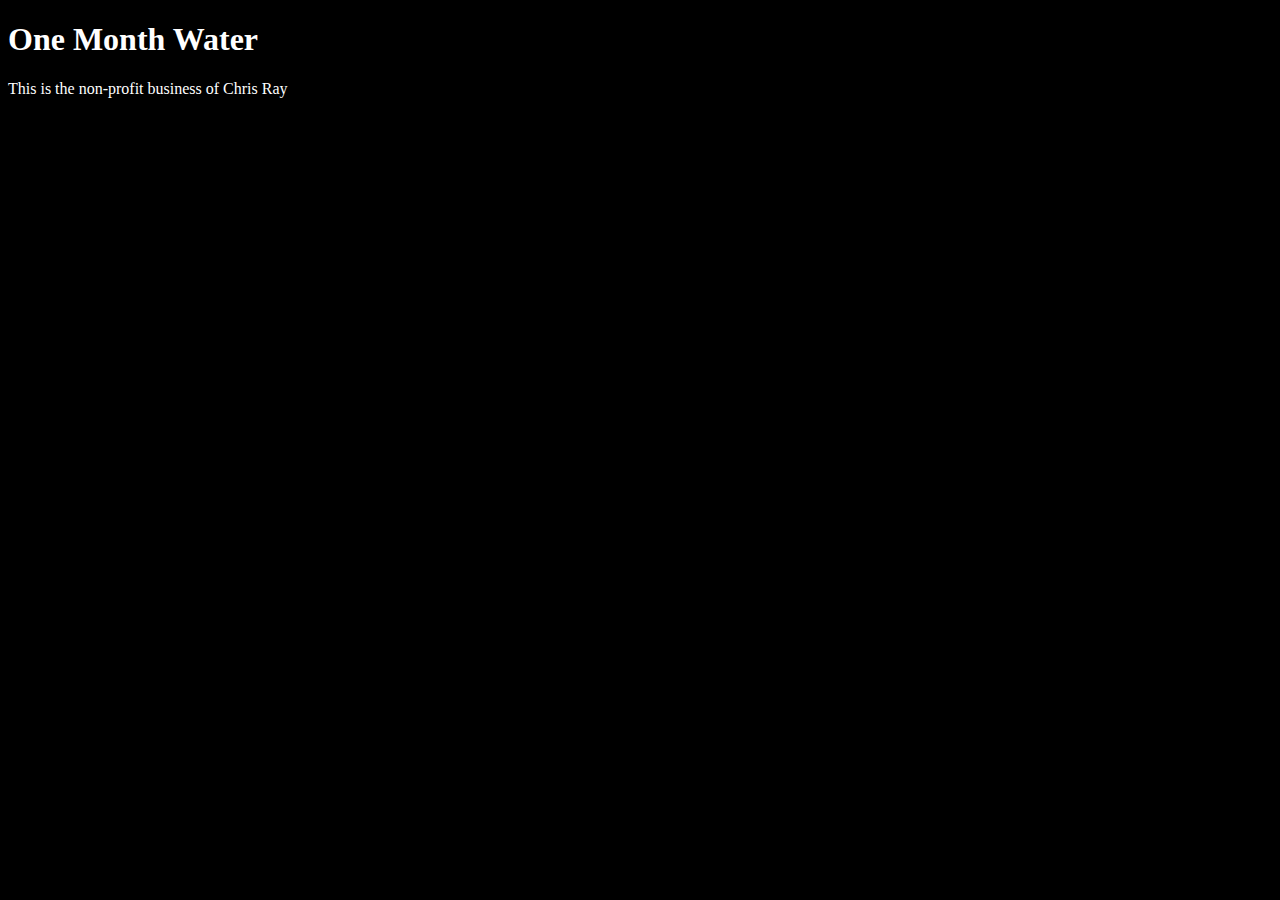
<file: unit_1/index.html>
<!DOCTYPE html>
<html>

	<head>
		<title>One Month Water</title>
		<link rel="stylesheet" type="text/css" href="css/style.css">
	</head>

	<body>
		<h1>One Month Water</h1>
		<p>This is the non-profit business of Chris Ray</p>		
	</body>

</html>
</file>
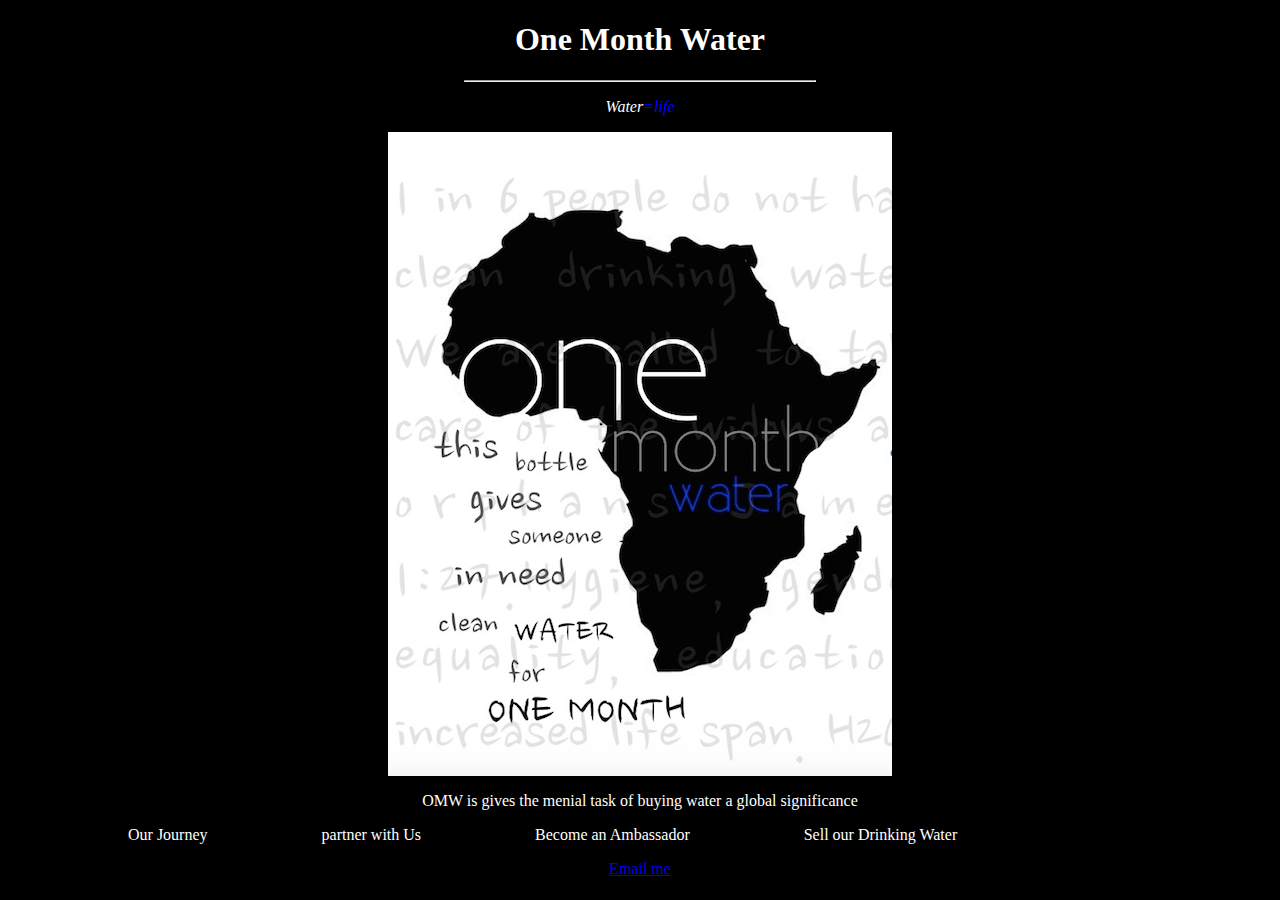
<file: unit_3/testfolder/test.html>
<!DOCTYPE html>
<html>

	<head>
		<title>One Month Water</title>
		<link rel="stylesheet" type="text/css" href="testcss/test.css"/>
	</head>

	<body>
		<h1>One Month Water</h1>
		<hr>
		<p id="slogan1">Water<em>=life</em></p>	
		<IMG class="displayed" src="images1/onemonthwatercopy.jpg">
		<p>OMW is gives the menial task of buying water a global significance</p>
		<ul>
			<li>Our Journey</li>
			<li>partner with Us</li>
			<li>Become an Ambassador</li>
			<li>Sell our Drinking Water</li>
		</ul>
		<p> <a href="mailto:christopher.r.ray@gmail.com"> Email me 
		</p>
	</body>

</html>
</file>
<file: unit_1/css/style.css>
body {
	background-color: black;
}
h1, p {
	color:white;
}
</file>
<file: unit_3/testfolder/testcss/test.css>
body {

	background-color: black;

}
IMG.displayed {
    display: block;
    margin-left: auto;
    margin-right: auto }

#slogan1 {
	font-style: italic;
}
em {
	color: blue
}
hr {
	width: 350px;	
}

h1 {
	color: white;
	text-align: center
}
p  {
	color: white;
	text-align: center
}
ul {
	color: white;
	background: rgba(250,);
}
li {
	display: inline;
	padding: 0px 30px 0px 80px;
}
</file>
